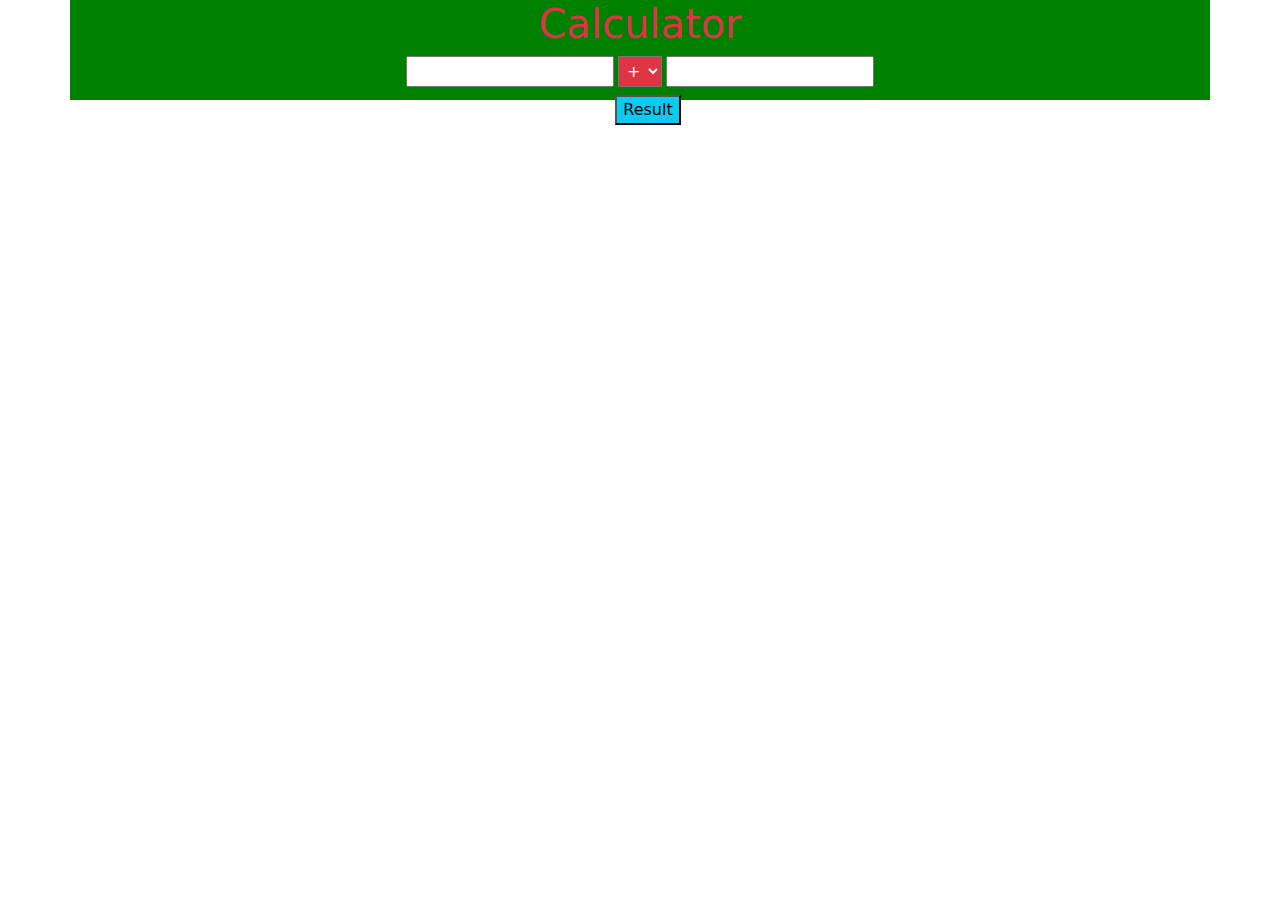
<file: index.html>
<!DOCTYPE html>
<html lang="en">
  <head>
    <meta charset="UTF-8" />
    <meta http-equiv="X-UA-Compatible" content="IE=edge" />
    <meta name="viewport" content="width=device-width, initial-scale=1.0" />
    <title>Document</title>
    <link rel="stylesheet" href="bootstrap.min.css" />
    <link rel="stylesheet" href="style.css" />
  </head>
  <body>
    <div class="container">
      <div class="row">
        <h1 class="text-center text-danger">Calculator</h1>
        <div class="d-flex justify-content-center" class="col">
          <input id="num1" type="number" />

          <select class="p-1 mx-1 bg-danger text-white" name="" id="operator">
            <option value="+">+</option>
            <option value="-">-</option>
            <option value="x">x</option>
            <option value="/">/</option>
          </select>
          <input id="num2" type="number" />
        </div>
        <div class="text-center m-2">
          <button id="result-btn" class="bg-info">Result</button>
          <h3 class="text-center" id="resultShow"></h3>
        </div>
      </div>
    </div>
    <script src="bootstrap.min.js"></script>
    <script src="program.js"></script>
  </body>
</html>
</file>
<file: style.css>
.container {
    /* background: red; */
    background: tomato;

}

.row {
    background: green;
    height: 100px;
    margin-bottom: 10px;
}

.row div div {
    color: red;
    background: white;
    margin-bottom: 10px;
    text-align: center;
    width: 70px;
    height: 40px;
    /* border-radius: 100%; */
    text-transform: uppercase;
    font-size: 20px;
}
</file>
